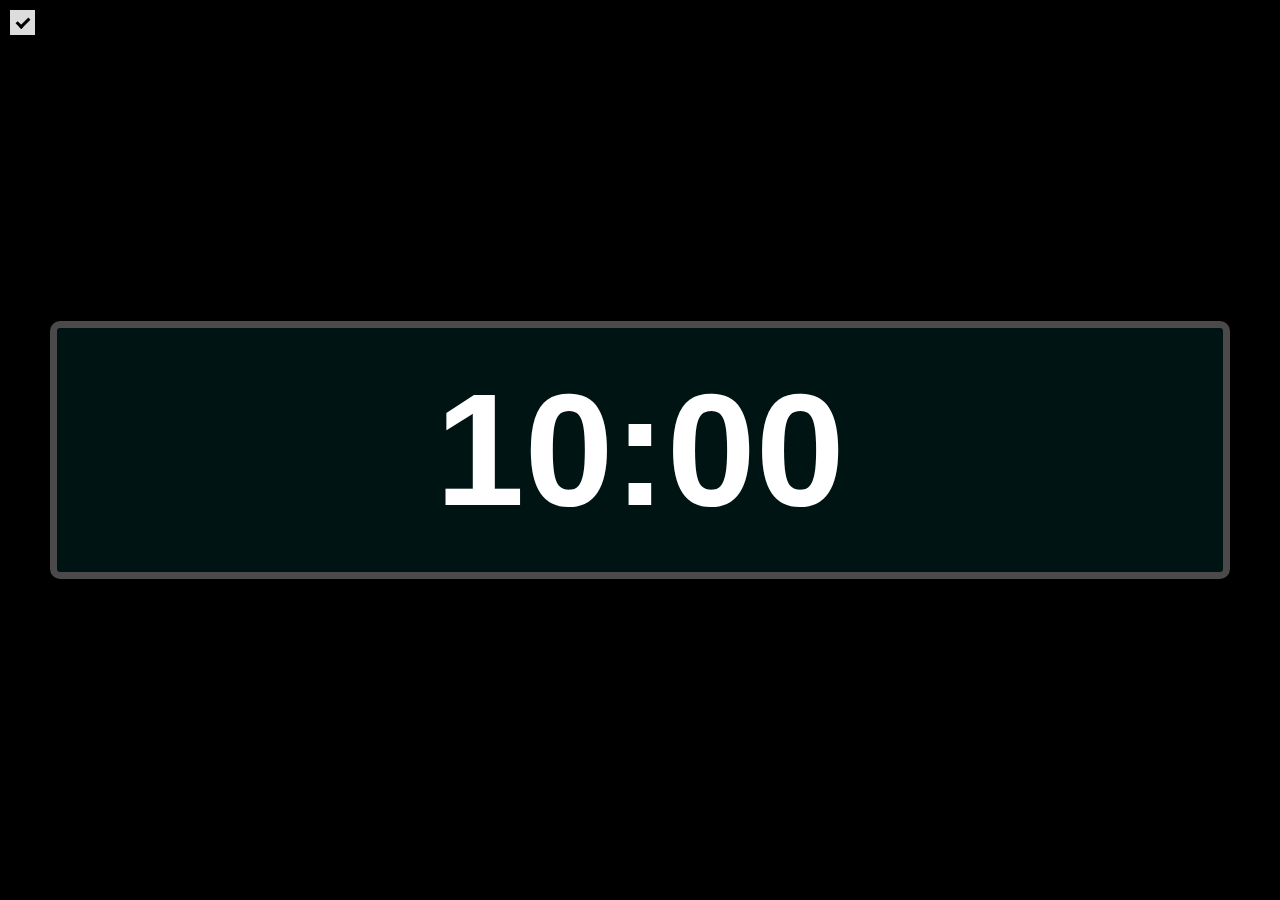
<file: index.html>
<!DOCTYPE html>
<html lang="en">

<head>
    <title>Ten minute timer</title>
    <meta charset="UTF-8">
    <meta name="viewport" content="width=device-width, initial-scale=1">
    <link href="css/style.css" rel="stylesheet" media="all">
    <meta name="theme-color" content="black">
    <meta name="author" content="Tymski">
    <meta name="Description" content="10 minutes - Lightweight countdown timer that works Online and Offline.">
    <link rel="manifest" href="manifest.json">
    <link rel='canonical' href='https://tymski.github.io/10minutes/'>
    <meta name='mobile-web-app-capable' content='yes'>
    <meta name='apple-mobile-web-app-capable' content='yes'>
    <meta name='application-name' content='10 Minutes'>
    <meta name='apple-mobile-web-app-status-bar-style' content='black'>
    <meta name='apple-mobile-web-app-title' content='10 minutes'>
    <meta name="msapplication-config" content="browserconfig.xml" />
    <link rel="apple-touch-icon" sizes="57x57" href="media/icons/apple-icon-57x57.png">
    <link rel="apple-touch-icon" sizes="60x60" href="media/icons/apple-icon-60x60.png">
    <link rel="apple-touch-icon" sizes="72x72" href="media/icons/apple-icon-72x72.png">
    <link rel="apple-touch-icon" sizes="76x76" href="media/icons/apple-icon-76x76.png">
    <link rel="apple-touch-icon" sizes="114x114" href="media/icons/apple-icon-114x114.png">
    <link rel="apple-touch-icon" sizes="120x120" href="media/icons/apple-icon-120x120.png">
    <link rel="apple-touch-icon" sizes="144x144" href="media/icons/apple-icon-144x144.png">
    <link rel="apple-touch-icon" sizes="152x152" href="media/icons/apple-icon-152x152.png">
    <link rel="apple-touch-icon" sizes="180x180" href="media/icons/apple-icon-180x180.png">
    <link id="icon" rel="icon" type="image/png" sizes="192x192" href="media/icons/android-icon-192x192.png">
    <!-- <link rel="icon" href="favicon.ico" type="image/x-icon">
    <link rel="icon" type="image/png" sizes="32x32" href="media/icons/favicon-32x32.png">
    <link rel="icon" type="image/png" sizes="96x96" href="media/icons/favicon-96x96.png">
    <link rel="icon" type="image/png" sizes="16x16" href="media/icons/favicon-16x16.png"> -->
   
</head>

<body style="background-color:black">
    <div class="flex-container">
        <div class="column">
            <input type="text" value="Ten minutes timer" id="timerTitleInput" class="timer title hidden">
            <input type="text" value="10:00" id="timer" class="timer">
        </div>
    </div>
    <label class="container box">Play sound on finish.
        <input id="playSoundCheckbox" type="checkbox" checked="checked">
        <span class="checkmark"></span>
    </label>
    <script src="js/utils.js"></script>
    <script src="js/timer.js"></script>
    <script src="js/changeIcon.js"></script>
    <script>
        if ('serviceWorker' in navigator) {
            window.addEventListener('load', function () {
                navigator.serviceWorker
                    .register('serviceWorker.js')
                    .then(function () { console.log("ServiceWorker registered"); })
                    .catch(function (e) { console.log("Cannot register ServiceWorker."); });
            });
        }
    </script>
</body>

</html>
</file>
<file: css/style.css>
/* CHECKBOX.CSS */

/* The container */

.container {
    display: block;
    position: relative;
    padding-left: 35px;
    margin-bottom: 10px;
    cursor: pointer;
    font-size: 22px;
    -webkit-user-select: none;
    -moz-user-select: none;
    -ms-user-select: none;
    user-select: none;
}


/* Hide the browser's default checkbox */

.container input {
    position: absolute;
    opacity: 0;
}


/* Create a custom checkbox */

.checkmark {
    position: absolute;
    top: 0;
    left: 0;
    height: 25px;
    width: 25px;
    background-color: rgb(0, 0, 0);
}


/* On mouse-over, add a grey background color */

.container:hover input~.checkmark {
    background-color: rgb(201, 201, 201);
}


/* When the checkbox is checked, add a blue background */

.container input:checked~.checkmark {
    background-color: rgb(221, 221, 221);
}


/* Create the checkmark/indicator (hidden when not checked) */

.checkmark:after {
    content: "";
    position: absolute;
    display: none;
}


/* Show the checkmark when checked */

.container input:checked~.checkmark:after {
    display: block;
}


/* Style the checkmark/indicator */

.container .checkmark:after {
    left: 9px;
    top: 5px;
    width: 5px;
    height: 10px;
    border: solid rgb(0, 0, 0);
    border-width: 0 3px 3px 0;
    -webkit-transform: rotate(45deg);
    -ms-transform: rotate(45deg);
    transform: rotate(45deg);
}

.box {
    position: absolute;
    top:10px;
    left:10px;
    color:rgba(0, 0, 0, 0);
}

.box:hover {
    color: white;
}

/* END_OF_CHECKBOX.CSS */


* {
    margin: 0px auto;
    transition: all 0.5s ease;
}

html,
body {
    height: 100%;
    background-color: black;
    margin: 0;
}

.flex-container {
    height: 100%;
    padding: 0;
    margin: 0;
    display: -webkit-box;
    display: -moz-box;
    display: -ms-flexbox;
    display: -webkit-flex;
    display: flex;
    align-items: center;
    justify-content: center;
    flex-direction: column;
}

.timer {
    background-color: #123;
    display: flex;
    align-items: center;
    justify-content: center;
    background: rgb(1, 20, 20);
    border-radius: 10px;
    border: 3px solid rgb(75, 73, 73);
    margin: 20px;
    padding: 30px 10px;
    color: white;
    font-weight: bold;
    font-size: 6em;
    text-align: center;
    box-sizing: border-box;
    text-decoration: underline dashed rgba(255, 255, 255, 0.0);
}



.hidden{
    display: none;
}


.column {
    width: 100%;
    display: flex;
    flex-direction: column;
}

@media (min-width: 800px) {
    /* BIG */
    .timer {
        border: 7px solid rgb(75, 73, 73);
        font-size: 10em;
        padding: 30px;
        margin: 50px;
    }
}

@media (max-width: 450px) {
    /* TINY */
    .timer {
        font-size: 4em;
        padding: 10px 0px;
        margin: 0px;
        border: none;
        border-radius: 0px;
    }
}

.timer:focus {
    border-color: rgb(36, 36, 75);
    background-color: rgb(17, 23, 51);
    text-decoration: underline dashed rgba(255, 255, 255, 0.4);
}

.title {
    background-color: rgba(0, 0, 0, 0);
    border: none;
    padding: 10px 5px;
    margin-bottom: 0px;
    margin-top: 0px;
}
</file>
